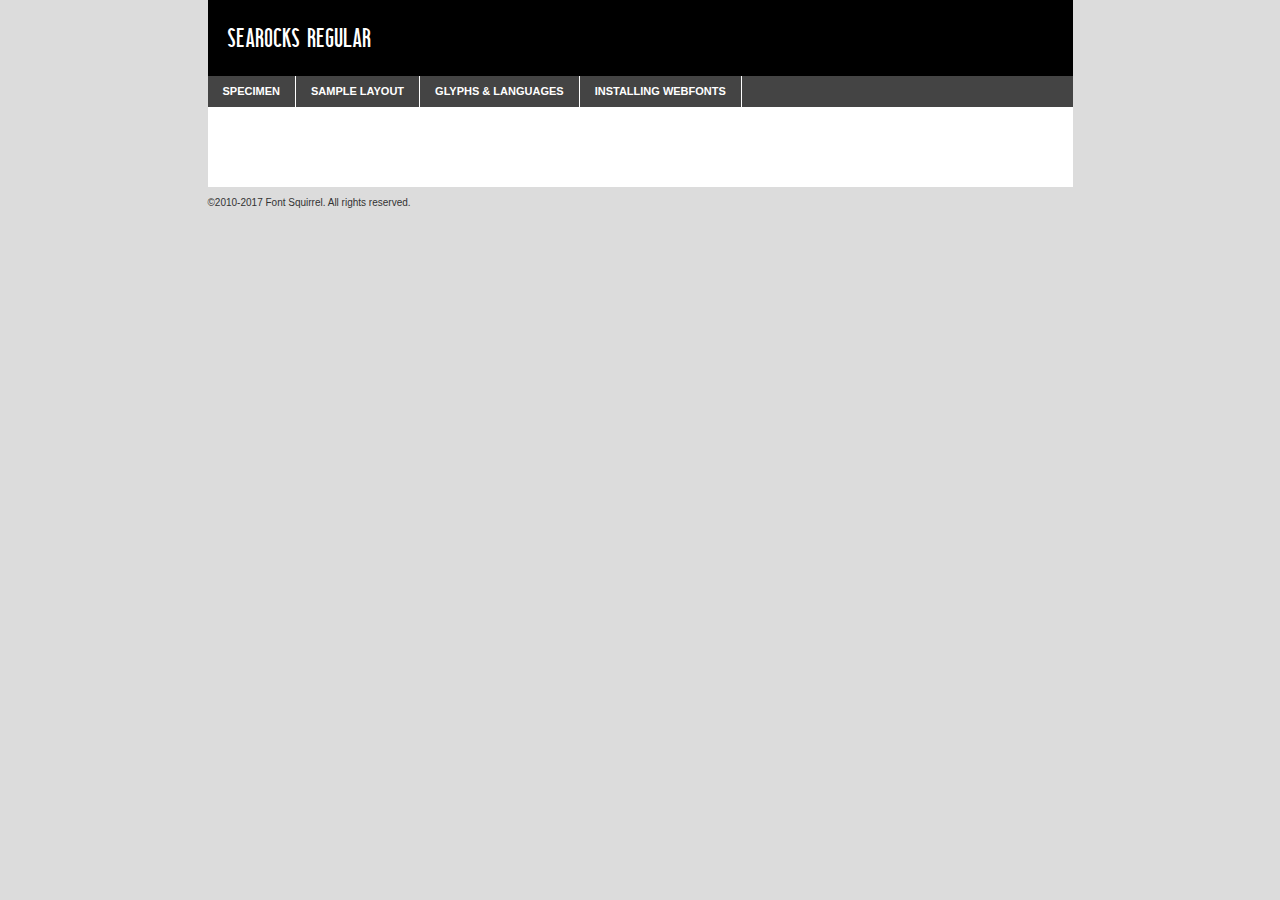
<file: fonts/searocks-demo.html>
<!DOCTYPE html PUBLIC "-//W3C//DTD XHTML 1.0 Transitional//EN"
	"http://www.w3.org/TR/xhtml1/DTD/xhtml1-transitional.dtd">

<html xmlns="http://www.w3.org/1999/xhtml" xml:lang="en" lang="en">
<head>
	<meta http-equiv="Content-Type" content="text/html; charset=utf-8" />
	<script src="http://ajax.googleapis.com/ajax/libs/jquery/1.7.2/jquery.min.js" type="text/javascript" charset="utf-8"></script>
	<script type="text/javascript">
	(function($){$.fn.easyTabs=function(option){var param=jQuery.extend({fadeSpeed:"fast",defaultContent:1,activeClass:'active'},option);$(this).each(function(){var thisId="#"+this.id;if(param.defaultContent==''){param.defaultContent=1;}
	if(typeof param.defaultContent=="number")
	{var defaultTab=$(thisId+" .tabs li:eq("+(param.defaultContent-1)+") a").attr('href').substr(1);}else{var defaultTab=param.defaultContent;}
	$(thisId+" .tabs li a").each(function(){var tabToHide=$(this).attr('href').substr(1);$("#"+tabToHide).addClass('easytabs-tab-content');});hideAll();changeContent(defaultTab);function hideAll(){$(thisId+" .easytabs-tab-content").hide();}
	function changeContent(tabId){hideAll();$(thisId+" .tabs li").removeClass(param.activeClass);$(thisId+" .tabs li a[href=#"+tabId+"]").closest('li').addClass(param.activeClass);if(param.fadeSpeed!="none")
	{$(thisId+" #"+tabId).fadeIn(param.fadeSpeed);}else{$(thisId+" #"+tabId).show();}}
	$(thisId+" .tabs li").click(function(){var tabId=$(this).find('a').attr('href').substr(1);changeContent(tabId);return false;});});}})(jQuery);
	</script>
	<link rel="stylesheet" href="specimen_files/specimen_stylesheet.css" type="text/css" charset="utf-8" />
	<link rel="stylesheet" href="stylesheet.css" type="text/css" charset="utf-8" />

	<style type="text/css">
					body{
				font-family: 'searocksregular';
							}
		</style>

	<title>Searocks Regular Specimen</title>
	
	
	<script type="text/javascript" charset="utf-8">
		$(document).ready(function() {
			$('#container').easyTabs({defaultContent:1});
		});
	</script>
</head>

<body>
<div id="container">
	<div id="header">
		Searocks Regular	</div>
	<ul class="tabs">
		<li><a href="#specimen">Specimen</a></li>
		<li><a href="#layout">Sample Layout</a></li>
				<li><a href="#glyphs">Glyphs &amp; Languages</a></li>
		<li><a href="#installing">Installing Webfonts</a></li>
		
	</ul>
	
	<div id="main_content">

		
			<div id="specimen">
		
				<div class="section">
					<div class="grid12 firstcol">
						<div class="huge">AaBb</div>
					</div>
				</div>
		
				<div class="section">
					<div class="glyph_range">A&#x200B;B&#x200b;C&#x200b;D&#x200b;E&#x200b;F&#x200b;G&#x200b;H&#x200b;I&#x200b;J&#x200b;K&#x200b;L&#x200b;M&#x200b;N&#x200b;O&#x200b;P&#x200b;Q&#x200b;R&#x200b;S&#x200b;T&#x200b;U&#x200b;V&#x200b;W&#x200b;X&#x200b;Y&#x200b;Z&#x200b;a&#x200b;b&#x200b;c&#x200b;d&#x200b;e&#x200b;f&#x200b;g&#x200b;h&#x200b;i&#x200b;j&#x200b;k&#x200b;l&#x200b;m&#x200b;n&#x200b;o&#x200b;p&#x200b;q&#x200b;r&#x200b;s&#x200b;t&#x200b;u&#x200b;v&#x200b;w&#x200b;x&#x200b;y&#x200b;z&#x200b;1&#x200b;2&#x200b;3&#x200b;4&#x200b;5&#x200b;6&#x200b;7&#x200b;8&#x200b;9&#x200b;0&#x200b;&amp;&#x200b;.&#x200b;,&#x200b;?&#x200b;!&#x200b;&#64;&#x200b;(&#x200b;)&#x200b;#&#x200b;$&#x200b;%&#x200b;*&#x200b;+&#x200b;-&#x200b;=&#x200b;:&#x200b;;</div>
				</div>
				<div class="section">
					<div class="grid12 firstcol">
						<table class="sample_table">
							<tr><td>10</td><td class="size10">abcdefghijklmnopqrstuvwxyzABCDEFGHIJKLMNOPQRSTUVWXYZ0123456789abcdefghijklmnopqrstuvwxyzABCDEFGHIJKLMNOPQRSTUVWXYZ0123456789abcdefghijklmnopqrstuvwxyzABCDEFGHIJKLMNOPQRSTUVWXYZ</td></tr>
							<tr><td>11</td><td class="size11">abcdefghijklmnopqrstuvwxyzABCDEFGHIJKLMNOPQRSTUVWXYZ0123456789abcdefghijklmnopqrstuvwxyzABCDEFGHIJKLMNOPQRSTUVWXYZ0123456789abcdefghijklmnopqrstuvwxyzABCDEFGHIJKLMNOPQRSTUVWXYZ</td></tr>
							<tr><td>12</td><td class="size12">abcdefghijklmnopqrstuvwxyzABCDEFGHIJKLMNOPQRSTUVWXYZ0123456789abcdefghijklmnopqrstuvwxyzABCDEFGHIJKLMNOPQRSTUVWXYZ0123456789abcdefghijklmnopqrstuvwxyzABCDEFGHIJKLMNOPQRSTUVWXYZ</td></tr>
							<tr><td>13</td><td class="size13">abcdefghijklmnopqrstuvwxyzABCDEFGHIJKLMNOPQRSTUVWXYZ0123456789abcdefghijklmnopqrstuvwxyzABCDEFGHIJKLMNOPQRSTUVWXYZ0123456789abcdefghijklmnopqrstuvwxyzABCDEFGHIJKLMNOPQRSTUVWXYZ</td></tr>
							<tr><td>14</td><td class="size14">abcdefghijklmnopqrstuvwxyzABCDEFGHIJKLMNOPQRSTUVWXYZ0123456789abcdefghijklmnopqrstuvwxyzABCDEFGHIJKLMNOPQRSTUVWXYZ0123456789abcdefghijklmnopqrstuvwxyzABCDEFGHIJKLMNOPQRSTUVWXYZ</td></tr>
							<tr><td>16</td><td class="size16">abcdefghijklmnopqrstuvwxyzABCDEFGHIJKLMNOPQRSTUVWXYZ0123456789abcdefghijklmnopqrstuvwxyzABCDEFGHIJKLMNOPQRSTUVWXYZ</td></tr>
							<tr><td>18</td><td class="size18">abcdefghijklmnopqrstuvwxyzABCDEFGHIJKLMNOPQRSTUVWXYZ0123456789abcdefghijklmnopqrstuvwxyzABCDEFGHIJKLMNOPQRSTUVWXYZ</td></tr>
							<tr><td>20</td><td class="size20">abcdefghijklmnopqrstuvwxyzABCDEFGHIJKLMNOPQRSTUVWXYZ0123456789abcdefghijklmnopqrstuvwxyzABCDEFGHIJKLMNOPQRSTUVWXYZ</td></tr>
							<tr><td>24</td><td class="size24">abcdefghijklmnopqrstuvwxyzABCDEFGHIJKLMNOPQRSTUVWXYZ0123456789abcdefghijklmnopqrstuvwxyzABCDEFGHIJKLMNOPQRSTUVWXYZ</td></tr>
							<tr><td>30</td><td class="size30">abcdefghijklmnopqrstuvwxyzABCDEFGHIJKLMNOPQRSTUVWXYZ0123456789abcdefghijklmnopqrstuvwxyzABCDEFGHIJKLMNOPQRSTUVWXYZ</td></tr>
							<tr><td>36</td><td class="size36">abcdefghijklmnopqrstuvwxyzABCDEFGHIJKLMNOPQRSTUVWXYZ0123456789abcdefghijklmnopqrstuvwxyzABCDEFGHIJKLMNOPQRSTUVWXYZ</td></tr>
							<tr><td>48</td><td class="size48">abcdefghijklmnopqrstuvwxyzABCDEFGHIJKLMNOPQRSTUVWXYZ0123456789abcdefghijklmnopqrstuvwxyzABCDEFGHIJKLMNOPQRSTUVWXYZ</td></tr>
							<tr><td>60</td><td class="size60">abcdefghijklmnopqrstuvwxyzABCDEFGHIJKLMNOPQRSTUVWXYZ0123456789abcdefghijklmnopqrstuvwxyzABCDEFGHIJKLMNOPQRSTUVWXYZ</td></tr>
							<tr><td>72</td><td class="size72">abcdefghijklmnopqrstuvwxyzABCDEFGHIJKLMNOPQRSTUVWXYZ0123456789abcdefghijklmnopqrstuvwxyzABCDEFGHIJKLMNOPQRSTUVWXYZ</td></tr>
							<tr><td>90</td><td class="size90">abcdefghijklmnopqrstuvwxyzABCDEFGHIJKLMNOPQRSTUVWXYZ0123456789abcdefghijklmnopqrstuvwxyzABCDEFGHIJKLMNOPQRSTUVWXYZ</td></tr>
						</table>
				
					</div>
			
				</div>
		
		
		
								<div class="section" id="bodycomparison">


										<div id="xheight">
				<div class="fontbody">&#x25FC;&#x25FC;&#x25FC;&#x25FC;&#x25FC;&#x25FC;&#x25FC;&#x25FC;&#x25FC;&#x25FC;&#x25FC;&#x25FC;&#x25FC;&#x25FC;&#x25FC;&#x25FC;&#x25FC;&#x25FC;&#x25FC;&#x25FC;&#x25FC;&#x25FC;&#x25FC;&#x25FC;&#x25FC;&#x25FC;&#x25FC;&#x25FC;&#x25FC;&#x25FC;&#x25FC;&#x25FC;&#x25FC;&#x25FC;&#x25FC;&#x25FC;&#x25FC;&#x25FC;&#x25FC;&#x25FC;&#x25FC;&#x25FC;&#x25FC;&#x25FC;&#x25FC;&#x25FC;&#x25FC;&#x25FC;&#x25FC;&#x25FC;&#x25FC;&#x25FC;&#x25FC;&#x25FC;&#x25FC;&#x25FC;&#x25FC;&#x25FC;&#x25FC;&#x25FC;&#x25FC;&#x25FC;&#x25FC;&#x25FC;&#x25FC;&#x25FC;&#x25FC;&#x25FC;&#x25FC;&#x25FC;&#x25FC;&#x25FC;&#x25FC;&#x25FC;&#x25FC;&#x25FC;&#x25FC;&#x25FC;&#x25FC;&#x25FC;&#x25FC;&#x25FC;&#x25FC;&#x25FC;&#x25FC;&#x25FC;&#x25FC;&#x25FC;&#x25FC;&#x25FC;&#x25FC;&#x25FC;&#x25FC;&#x25FC;&#x25FC;&#x25FC;&#x25FC;&#x25FC;&#x25FC;body</div><div class="arialbody">body</div><div class="verdanabody">body</div><div class="georgiabody">body</div></div>
										<div class="fontbody" style="z-index:1">
											body<span>Searocks Regular</span>
										</div>
										<div class="arialbody" style="z-index:1">
											body<span>Arial</span>
										</div>
										<div class="verdanabody" style="z-index:1">
											body<span>Verdana</span>
										</div>
										<div class="georgiabody" style="z-index:1">
											body<span>Georgia</span>
										</div>



								</div>
		
		
				<div class="section psample psample_row1" id="">
					
					<div class="grid2 firstcol">
						<p class="size10"><span>10.</span>Aenean lacinia bibendum nulla sed consectetur. Fusce dapibus, tellus ac cursus commodo, tortor mauris condimentum nibh, ut fermentum massa justo sit amet risus. Nullam id dolor id nibh ultricies vehicula ut id elit. Cum sociis natoque penatibus et magnis dis parturient montes, nascetur ridiculus mus. Nulla vitae elit libero, a pharetra augue.</p>
			
					</div>
					<div class="grid3">
						<p class="size11"><span>11.</span>Aenean lacinia bibendum nulla sed consectetur. Fusce dapibus, tellus ac cursus commodo, tortor mauris condimentum nibh, ut fermentum massa justo sit amet risus. Nullam id dolor id nibh ultricies vehicula ut id elit. Cum sociis natoque penatibus et magnis dis parturient montes, nascetur ridiculus mus. Nulla vitae elit libero, a pharetra augue.</p>
			
					</div>
					<div class="grid3">
						<p class="size12"><span>12.</span>Aenean lacinia bibendum nulla sed consectetur. Fusce dapibus, tellus ac cursus commodo, tortor mauris condimentum nibh, ut fermentum massa justo sit amet risus. Nullam id dolor id nibh ultricies vehicula ut id elit. Cum sociis natoque penatibus et magnis dis parturient montes, nascetur ridiculus mus. Nulla vitae elit libero, a pharetra augue.</p>
			
					</div>
					<div class="grid4">
						<p class="size13"><span>13.</span>Aenean lacinia bibendum nulla sed consectetur. Fusce dapibus, tellus ac cursus commodo, tortor mauris condimentum nibh, ut fermentum massa justo sit amet risus. Nullam id dolor id nibh ultricies vehicula ut id elit. Cum sociis natoque penatibus et magnis dis parturient montes, nascetur ridiculus mus. Nulla vitae elit libero, a pharetra augue.</p>
			
					</div>
					<div class="white_blend"></div>
					
				</div>
				<div class="section psample psample_row2" id="">
					<div class="grid3 firstcol">
						<p class="size14"><span>14.</span>Aenean lacinia bibendum nulla sed consectetur. Fusce dapibus, tellus ac cursus commodo, tortor mauris condimentum nibh, ut fermentum massa justo sit amet risus. Nullam id dolor id nibh ultricies vehicula ut id elit. Cum sociis natoque penatibus et magnis dis parturient montes, nascetur ridiculus mus. Nulla vitae elit libero, a pharetra augue.</p>
			
					</div>
					<div class="grid4">
						<p class="size16"><span>16.</span>Aenean lacinia bibendum nulla sed consectetur. Fusce dapibus, tellus ac cursus commodo, tortor mauris condimentum nibh, ut fermentum massa justo sit amet risus. Nullam id dolor id nibh ultricies vehicula ut id elit. Cum sociis natoque penatibus et magnis dis parturient montes, nascetur ridiculus mus. Nulla vitae elit libero, a pharetra augue.</p>
			
					</div>
					<div class="grid5">
						<p class="size18"><span>18.</span>Aenean lacinia bibendum nulla sed consectetur. Fusce dapibus, tellus ac cursus commodo, tortor mauris condimentum nibh, ut fermentum massa justo sit amet risus. Nullam id dolor id nibh ultricies vehicula ut id elit. Cum sociis natoque penatibus et magnis dis parturient montes, nascetur ridiculus mus. Nulla vitae elit libero, a pharetra augue.</p>
			
					</div>

					<div class="white_blend"></div>

				</div>
				
				<div class="section psample psample_row3" id="">
					<div class="grid5 firstcol">
						<p class="size20"><span>20.</span>Aenean lacinia bibendum nulla sed consectetur. Fusce dapibus, tellus ac cursus commodo, tortor mauris condimentum nibh, ut fermentum massa justo sit amet risus. Nullam id dolor id nibh ultricies vehicula ut id elit. Cum sociis natoque penatibus et magnis dis parturient montes, nascetur ridiculus mus. Nulla vitae elit libero, a pharetra augue.</p>
					</div>
					<div class="grid7">
						<p class="size24"><span>24.</span>Aenean lacinia bibendum nulla sed consectetur. Fusce dapibus, tellus ac cursus commodo, tortor mauris condimentum nibh, ut fermentum massa justo sit amet risus. Nullam id dolor id nibh ultricies vehicula ut id elit. Cum sociis natoque penatibus et magnis dis parturient montes, nascetur ridiculus mus. Nulla vitae elit libero, a pharetra augue.</p>
					</div>
					
					<div class="white_blend"></div>
					
				</div>
				
				<div class="section psample psample_row4" id="">
					<div class="grid12 firstcol">
						<p class="size30"><span>30.</span>Aenean lacinia bibendum nulla sed consectetur. Fusce dapibus, tellus ac cursus commodo, tortor mauris condimentum nibh, ut fermentum massa justo sit amet risus. Nullam id dolor id nibh ultricies vehicula ut id elit. Cum sociis natoque penatibus et magnis dis parturient montes, nascetur ridiculus mus. Nulla vitae elit libero, a pharetra augue.</p>
					</div>
					<div class="white_blend"></div>
					
				</div>
				
				
				
				<div class="section psample psample_row1 fullreverse">
					<div class="grid2 firstcol">
						<p class="size10"><span>10.</span>Aenean lacinia bibendum nulla sed consectetur. Fusce dapibus, tellus ac cursus commodo, tortor mauris condimentum nibh, ut fermentum massa justo sit amet risus. Nullam id dolor id nibh ultricies vehicula ut id elit. Cum sociis natoque penatibus et magnis dis parturient montes, nascetur ridiculus mus. Nulla vitae elit libero, a pharetra augue.</p>
			
					</div>
					<div class="grid3">
						<p class="size11"><span>11.</span>Aenean lacinia bibendum nulla sed consectetur. Fusce dapibus, tellus ac cursus commodo, tortor mauris condimentum nibh, ut fermentum massa justo sit amet risus. Nullam id dolor id nibh ultricies vehicula ut id elit. Cum sociis natoque penatibus et magnis dis parturient montes, nascetur ridiculus mus. Nulla vitae elit libero, a pharetra augue.</p>
			
					</div>
					<div class="grid3">
						<p class="size12"><span>12.</span>Aenean lacinia bibendum nulla sed consectetur. Fusce dapibus, tellus ac cursus commodo, tortor mauris condimentum nibh, ut fermentum massa justo sit amet risus. Nullam id dolor id nibh ultricies vehicula ut id elit. Cum sociis natoque penatibus et magnis dis parturient montes, nascetur ridiculus mus. Nulla vitae elit libero, a pharetra augue.</p>
			
					</div>
					<div class="grid4">
						<p class="size13"><span>13.</span>Aenean lacinia bibendum nulla sed consectetur. Fusce dapibus, tellus ac cursus commodo, tortor mauris condimentum nibh, ut fermentum massa justo sit amet risus. Nullam id dolor id nibh ultricies vehicula ut id elit. Cum sociis natoque penatibus et magnis dis parturient montes, nascetur ridiculus mus. Nulla vitae elit libero, a pharetra augue.</p>
			
					</div>
					<div class="black_blend"></div>
					
				</div>
				
				<div class="section psample psample_row2 fullreverse">
					<div class="grid3 firstcol">
						<p class="size14"><span>14.</span>Aenean lacinia bibendum nulla sed consectetur. Fusce dapibus, tellus ac cursus commodo, tortor mauris condimentum nibh, ut fermentum massa justo sit amet risus. Nullam id dolor id nibh ultricies vehicula ut id elit. Cum sociis natoque penatibus et magnis dis parturient montes, nascetur ridiculus mus. Nulla vitae elit libero, a pharetra augue.</p>
			
					</div>
					<div class="grid4">
						<p class="size16"><span>16.</span>Aenean lacinia bibendum nulla sed consectetur. Fusce dapibus, tellus ac cursus commodo, tortor mauris condimentum nibh, ut fermentum massa justo sit amet risus. Nullam id dolor id nibh ultricies vehicula ut id elit. Cum sociis natoque penatibus et magnis dis parturient montes, nascetur ridiculus mus. Nulla vitae elit libero, a pharetra augue.</p>
			
					</div>
					<div class="grid5">
						<p class="size18"><span>18.</span>Aenean lacinia bibendum nulla sed consectetur. Fusce dapibus, tellus ac cursus commodo, tortor mauris condimentum nibh, ut fermentum massa justo sit amet risus. Nullam id dolor id nibh ultricies vehicula ut id elit. Cum sociis natoque penatibus et magnis dis parturient montes, nascetur ridiculus mus. Nulla vitae elit libero, a pharetra augue.</p>
			
					</div>
					<div class="black_blend"></div>

				</div>
				
				<div class="section psample fullreverse psample_row3" id="">
					<div class="grid5 firstcol">
						<p class="size20"><span>20.</span>Aenean lacinia bibendum nulla sed consectetur. Fusce dapibus, tellus ac cursus commodo, tortor mauris condimentum nibh, ut fermentum massa justo sit amet risus. Nullam id dolor id nibh ultricies vehicula ut id elit. Cum sociis natoque penatibus et magnis dis parturient montes, nascetur ridiculus mus. Nulla vitae elit libero, a pharetra augue.</p>
					</div>
					<div class="grid7">
						<p class="size24"><span>24.</span>Aenean lacinia bibendum nulla sed consectetur. Fusce dapibus, tellus ac cursus commodo, tortor mauris condimentum nibh, ut fermentum massa justo sit amet risus. Nullam id dolor id nibh ultricies vehicula ut id elit. Cum sociis natoque penatibus et magnis dis parturient montes, nascetur ridiculus mus. Nulla vitae elit libero, a pharetra augue.</p>
					</div>
					
					<div class="black_blend"></div>
					
				</div>
				
				<div class="section psample fullreverse psample_row4" id="" style="border-bottom: 20px #000 solid;">
					<div class="grid12 firstcol">
						<p class="size30"><span>30.</span>Aenean lacinia bibendum nulla sed consectetur. Fusce dapibus, tellus ac cursus commodo, tortor mauris condimentum nibh, ut fermentum massa justo sit amet risus. Nullam id dolor id nibh ultricies vehicula ut id elit. Cum sociis natoque penatibus et magnis dis parturient montes, nascetur ridiculus mus. Nulla vitae elit libero, a pharetra augue.</p>
					</div>
					<div class="black_blend"></div>
					
				</div>
				
				
				
				
			</div>
			
			<div id="layout">
				
				<div class="section">
					
					<div class="grid12 firstcol">
						<h1>Lorem Ipsum Dolor</h1>
						<h2>Etiam porta sem malesuada magna mollis euismod</h2>
						
						<p class="byline">By <a href="#link">Aenean Lacinia</a></p>
					</div>
				</div>
				<div class="section">
					<div class="grid8 firstcol">
						<p class="large">Donec sed odio dui. Morbi leo risus, porta ac consectetur ac, vestibulum at eros. Fusce dapibus, tellus ac cursus commodo, tortor mauris condimentum nibh, ut fermentum massa justo sit amet risus. </p>

						
						<h3>Pellentesque ornare sem</h3>

						<p>Maecenas sed diam eget risus varius blandit sit amet non magna. Maecenas faucibus mollis interdum. Donec ullamcorper nulla non metus auctor fringilla. Nullam id dolor id nibh ultricies vehicula ut id elit. Nullam id dolor id nibh ultricies vehicula ut id elit. </p>

						<p>Aenean eu leo quam. Pellentesque ornare sem lacinia quam venenatis vestibulum. Lorem ipsum dolor sit amet, consectetur adipiscing elit. Cum sociis natoque penatibus et magnis dis parturient montes, nascetur ridiculus mus. </p>

						<p>Nulla vitae elit libero, a pharetra augue. Praesent commodo cursus magna, vel scelerisque nisl consectetur et. Aenean lacinia bibendum nulla sed consectetur. </p>

						<p>Nullam quis risus eget urna mollis ornare vel eu leo. Nullam quis risus eget urna mollis ornare vel eu leo. Maecenas sed diam eget risus varius blandit sit amet non magna. Donec ullamcorper nulla non metus auctor fringilla. </p>

						<h3>Cras mattis consectetur</h3>

						<p>Aenean eu leo quam. Pellentesque ornare sem lacinia quam venenatis vestibulum. Aenean lacinia bibendum nulla sed consectetur. Integer posuere erat a ante venenatis dapibus posuere velit aliquet. Cras mattis consectetur purus sit amet fermentum. </p>

						<p>Nullam id dolor id nibh ultricies vehicula ut id elit. Nullam quis risus eget urna mollis ornare vel eu leo. Cras mattis consectetur purus sit amet fermentum.</p>
					</div>
					
					<div class="grid4 sidebar">
						
						<div class="box reverse">
							<p class="last">Nullam quis risus eget urna mollis ornare vel eu leo. Donec ullamcorper nulla non metus auctor fringilla. Cras mattis consectetur purus sit amet fermentum. Sed posuere consectetur est at lobortis. Lorem ipsum dolor sit amet, consectetur adipiscing elit. </p>
						</div>
						
						<p class="caption">Maecenas sed diam eget risus varius.</p>

						<p>Vestibulum id ligula porta felis euismod semper. Integer posuere erat a ante venenatis dapibus posuere velit aliquet. Vestibulum id ligula porta felis euismod semper. Sed posuere consectetur est at lobortis. Maecenas sed diam eget risus varius blandit sit amet non magna. Fusce dapibus, tellus ac cursus commodo, tortor mauris condimentum nibh, ut fermentum massa justo sit amet risus. </p>

					

						<p>Duis mollis, est non commodo luctus, nisi erat porttitor ligula, eget lacinia odio sem nec elit. Aenean lacinia bibendum nulla sed consectetur. Vivamus sagittis lacus vel augue laoreet rutrum faucibus dolor auctor. Aenean lacinia bibendum nulla sed consectetur. Nullam quis risus eget urna mollis ornare vel eu leo. </p>

						<p>Praesent commodo cursus magna, vel scelerisque nisl consectetur et. Donec ullamcorper nulla non metus auctor fringilla. Maecenas faucibus mollis interdum. Fusce dapibus, tellus ac cursus commodo, tortor mauris condimentum nibh, ut fermentum massa justo sit amet risus. </p>

					</div>
				</div>
				
			</div>


			



		<div id="glyphs">
			<div class="section">
				<div class="grid12 firstcol">
			
				<h1>Language Support</h1>
				<p>The subset of Searocks Regular in this kit supports the following languages:<br />
			
					English, Arrernte, Bislama, Cebuano, Fijian, Gilbertese, Hmong, Ibanag, Iloko_ilokano, Interglossa_glosa, Interlingua, Lojban, Norfolk_pitcairnese, Oromo, Rotokas, Seychelles_creole, Shona, Somali, Southern_ndebele, Swahili, Swati_swazi, Tok_pisin, Warlpiri, Xhosa, Zulu, Latinbasic, Demo				</p>
				<h1>Glyph Chart</h1>
				<p>The subset of Searocks Regular in this kit includes all the glyphs listed below. Unicode entities are included above each glyph to help you insert individual characters into your layout.</p>
				<div id="glyph_chart">
			
																				 <div><p>&amp;#32;</p>&#32;</div>
																				 <div><p>&amp;#33;</p>&#33;</div>
																				 <div><p>&amp;#34;</p>&#34;</div>
																				 <div><p>&amp;#35;</p>&#35;</div>
																				 <div><p>&amp;#36;</p>&#36;</div>
																				 <div><p>&amp;#37;</p>&#37;</div>
																				 <div><p>&amp;#38;</p>&#38;</div>
																				 <div><p>&amp;#39;</p>&#39;</div>
																				 <div><p>&amp;#40;</p>&#40;</div>
																				 <div><p>&amp;#41;</p>&#41;</div>
																				 <div><p>&amp;#42;</p>&#42;</div>
																				 <div><p>&amp;#43;</p>&#43;</div>
																				 <div><p>&amp;#44;</p>&#44;</div>
																				 <div><p>&amp;#45;</p>&#45;</div>
																				 <div><p>&amp;#46;</p>&#46;</div>
																				 <div><p>&amp;#47;</p>&#47;</div>
																				 <div><p>&amp;#48;</p>&#48;</div>
																				 <div><p>&amp;#49;</p>&#49;</div>
																				 <div><p>&amp;#50;</p>&#50;</div>
																				 <div><p>&amp;#51;</p>&#51;</div>
																				 <div><p>&amp;#52;</p>&#52;</div>
																				 <div><p>&amp;#53;</p>&#53;</div>
																				 <div><p>&amp;#54;</p>&#54;</div>
																				 <div><p>&amp;#55;</p>&#55;</div>
																				 <div><p>&amp;#56;</p>&#56;</div>
																				 <div><p>&amp;#57;</p>&#57;</div>
																				 <div><p>&amp;#58;</p>&#58;</div>
																				 <div><p>&amp;#59;</p>&#59;</div>
																				 <div><p>&amp;#60;</p>&#60;</div>
																				 <div><p>&amp;#61;</p>&#61;</div>
																				 <div><p>&amp;#62;</p>&#62;</div>
																				 <div><p>&amp;#63;</p>&#63;</div>
																				 <div><p>&amp;#64;</p>&#64;</div>
																				 <div><p>&amp;#65;</p>&#65;</div>
																				 <div><p>&amp;#66;</p>&#66;</div>
																				 <div><p>&amp;#67;</p>&#67;</div>
																				 <div><p>&amp;#68;</p>&#68;</div>
																				 <div><p>&amp;#69;</p>&#69;</div>
																				 <div><p>&amp;#70;</p>&#70;</div>
																				 <div><p>&amp;#71;</p>&#71;</div>
																				 <div><p>&amp;#72;</p>&#72;</div>
																				 <div><p>&amp;#73;</p>&#73;</div>
																				 <div><p>&amp;#74;</p>&#74;</div>
																				 <div><p>&amp;#75;</p>&#75;</div>
																				 <div><p>&amp;#76;</p>&#76;</div>
																				 <div><p>&amp;#77;</p>&#77;</div>
																				 <div><p>&amp;#78;</p>&#78;</div>
																				 <div><p>&amp;#79;</p>&#79;</div>
																				 <div><p>&amp;#80;</p>&#80;</div>
																				 <div><p>&amp;#81;</p>&#81;</div>
																				 <div><p>&amp;#82;</p>&#82;</div>
																				 <div><p>&amp;#83;</p>&#83;</div>
																				 <div><p>&amp;#84;</p>&#84;</div>
																				 <div><p>&amp;#85;</p>&#85;</div>
																				 <div><p>&amp;#86;</p>&#86;</div>
																				 <div><p>&amp;#87;</p>&#87;</div>
																				 <div><p>&amp;#88;</p>&#88;</div>
																				 <div><p>&amp;#89;</p>&#89;</div>
																				 <div><p>&amp;#90;</p>&#90;</div>
																				 <div><p>&amp;#91;</p>&#91;</div>
																				 <div><p>&amp;#93;</p>&#93;</div>
																				 <div><p>&amp;#94;</p>&#94;</div>
																				 <div><p>&amp;#95;</p>&#95;</div>
																				 <div><p>&amp;#97;</p>&#97;</div>
																				 <div><p>&amp;#98;</p>&#98;</div>
																				 <div><p>&amp;#99;</p>&#99;</div>
																				 <div><p>&amp;#100;</p>&#100;</div>
																				 <div><p>&amp;#101;</p>&#101;</div>
																				 <div><p>&amp;#102;</p>&#102;</div>
																				 <div><p>&amp;#103;</p>&#103;</div>
																				 <div><p>&amp;#104;</p>&#104;</div>
																				 <div><p>&amp;#105;</p>&#105;</div>
																				 <div><p>&amp;#106;</p>&#106;</div>
																				 <div><p>&amp;#107;</p>&#107;</div>
																				 <div><p>&amp;#108;</p>&#108;</div>
																				 <div><p>&amp;#109;</p>&#109;</div>
																				 <div><p>&amp;#110;</p>&#110;</div>
																				 <div><p>&amp;#111;</p>&#111;</div>
																				 <div><p>&amp;#112;</p>&#112;</div>
																				 <div><p>&amp;#113;</p>&#113;</div>
																				 <div><p>&amp;#114;</p>&#114;</div>
																				 <div><p>&amp;#115;</p>&#115;</div>
																				 <div><p>&amp;#116;</p>&#116;</div>
																				 <div><p>&amp;#117;</p>&#117;</div>
																				 <div><p>&amp;#118;</p>&#118;</div>
																				 <div><p>&amp;#119;</p>&#119;</div>
																				 <div><p>&amp;#120;</p>&#120;</div>
																				 <div><p>&amp;#121;</p>&#121;</div>
																				 <div><p>&amp;#122;</p>&#122;</div>
																				 <div><p>&amp;#160;</p>&#160;</div>
																				 <div><p>&amp;#173;</p>&#173;</div>
																				 <div><p>&amp;#8192;</p>&#8192;</div>
																				 <div><p>&amp;#8193;</p>&#8193;</div>
																				 <div><p>&amp;#8194;</p>&#8194;</div>
																				 <div><p>&amp;#8195;</p>&#8195;</div>
																				 <div><p>&amp;#8196;</p>&#8196;</div>
																				 <div><p>&amp;#8197;</p>&#8197;</div>
																				 <div><p>&amp;#8198;</p>&#8198;</div>
																				 <div><p>&amp;#8199;</p>&#8199;</div>
																				 <div><p>&amp;#8200;</p>&#8200;</div>
																				 <div><p>&amp;#8201;</p>&#8201;</div>
																				 <div><p>&amp;#8202;</p>&#8202;</div>
																				 <div><p>&amp;#8208;</p>&#8208;</div>
																				 <div><p>&amp;#8209;</p>&#8209;</div>
																				 <div><p>&amp;#8210;</p>&#8210;</div>
																				 <div><p>&amp;#8211;</p>&#8211;</div>
																				 <div><p>&amp;#8212;</p>&#8212;</div>
																				 <div><p>&amp;#8239;</p>&#8239;</div>
																				 <div><p>&amp;#8287;</p>&#8287;</div>
																				 <div><p>&amp;#9724;</p>&#9724;</div>
																																																</div>	
				</div>
		
		
			</div>
		</div>
		
		
		<div id="specs">
			
		</div>
	
		<div id="installing">
			<div class="section">
				<div class="grid7 firstcol">
					<h1>Installing Webfonts</h1>
					
					<p>Webfonts are supported by all major browser platforms but not all in the same way. There are currently four different font formats that must be included in order to target all browsers. This includes TTF, WOFF, EOT and SVG.</p>
					
					<h2>1. Upload your webfonts</h2>
					<p>You must upload your webfont kit to your website. They should be in or near the same directory as your CSS files.</p>
					
					<h2>2. Include the webfont stylesheet</h2>
					<p>A special CSS @font-face declaration helps the various browsers select the appropriate font it needs without causing you a bunch of headaches. Learn more about this syntax by reading the <a href="https://www.fontspring.com/blog/further-hardening-of-the-bulletproof-syntax">Fontspring blog post</a> about it. The code for it is as follows:</p>


<code>
@font-face{ 
	font-family: 'MyWebFont';
	src: url('WebFont.eot');
	src: url('WebFont.eot?#iefix') format('embedded-opentype'),
	     url('WebFont.woff') format('woff'),
	     url('WebFont.ttf') format('truetype'),
	     url('WebFont.svg#webfont') format('svg');
}
</code>

	<p>We've already gone ahead and generated the code for you. All you have to do is link to the stylesheet in your HTML, like this:</p>
	<code>&lt;link rel=&quot;stylesheet&quot; href=&quot;stylesheet.css&quot; type=&quot;text/css&quot; charset=&quot;utf-8&quot; /&gt;</code>

					<h2>3. Modify your own stylesheet</h2>
					<p>To take advantage of your new fonts, you must tell your stylesheet to use them. Look at the original @font-face declaration above and find the property called "font-family." The name linked there will be what you use to reference the font. Prepend that webfont name to the font stack in the "font-family" property, inside the selector you want to change. For example:</p>
<code>p { font-family: 'WebFont', Arial, sans-serif; }</code>

<h2>4. Test</h2>
<p>Getting webfonts to work cross-browser <em>can</em> be tricky. Use the information in the sidebar to help you if you find that fonts aren't loading in a particular browser.</p>
				</div>
				
				<div class="grid5 sidebar">
					<div class="box">
						<h2>Troubleshooting<br />Font-Face Problems</h2>
						<p>Having trouble getting your webfonts to load in your new website? Here are some tips to sort out what might be the problem.</p>

						<h3>Fonts not showing in any browser</h3>

						<p>This sounds like you need to work on the plumbing. You either did not upload the fonts to the correct directory, or you did not link the fonts properly in the CSS. If you've confirmed that all this is correct and you still have a problem, take a look at your .htaccess file and see if requests are getting intercepted.</p>

						<h3>Fonts not loading in iPhone or iPad</h3>

						<p>The most common problem here is that you are serving the fonts from an IIS server. IIS refuses to serve files that have unknown MIME types. If that is the case, you must set the MIME type for SVG to "image/svg+xml" in the server settings. Follow these instructions from Microsoft if you need help.</p>

						<h3>Fonts not loading in Firefox</h3>

						<p>The primary reason for this failure? You are still using a version Firefox older than 3.5. So upgrade already! If that isn't it, then you are very likely serving fonts from a different domain. Firefox requires that all font assets be served from the same domain. Lastly it is possible that you need to add WOFF to your list of MIME types (if you are serving via IIS.)</p>

						<h3>Fonts not loading in IE</h3>

						<p>Are you looking at Internet Explorer on an actual Windows machine or are you cheating by using a service like Adobe BrowserLab? Many of these screenshot services do not render @font-face for IE. Best to test it on a real machine.</p>

						<h3>Fonts not loading in IE9</h3>

						<p>IE9, like Firefox, requires that fonts be served from the same domain as the website. Make sure that is the case.</p>
					</div>
				</div>
			</div>
			
		</div>
	
	</div>
	<div id="footer">
		<p>&copy;2010-2017 Font Squirrel. All rights reserved.</p>
	</div>
</div>
</body>
</html>
</file>
<file: fonts/stylesheet.css>
/*! Generated by Font Squirrel (https://www.fontsquirrel.com) on February 20, 2020 */



@font-face {
    font-family: 'searocksregular';
    src: url('searocks-webfont.woff2') format('woff2'),
         url('searocks-webfont.woff') format('woff');
    font-weight: normal;
    font-style: normal;

}
</file>
<file: fonts/specimen_files/specimen_stylesheet.css>
@import url('grid_12-825-55-15.css');

/*  
	CSS Reset by Eric Meyer - Released under Public Domain
    http://meyerweb.com/eric/tools/css/reset/
*/
html, body, div, span, applet, object, iframe,
h1, h2, h3, h4, h5, h6, p, blockquote, pre,
a, abbr, acronym, address, big, cite, code,
del, dfn, em, font, img, ins, kbd, q, s, samp,
small, strike, strong, sub, sup, tt, var,
b, u, i, center, dl, dt, dd, ol, ul, li,
fieldset, form, label, legend, table, 
caption, tbody, tfoot, thead, tr, th, td 
                  {margin: 0;padding: 0;border: 0;outline: 0;
                  font-size: 100%;vertical-align: baseline;
                  background: transparent;}
body              {line-height: 1;}
ol, ul            {list-style: none;}
blockquote, q     {quotes: none;}
blockquote:before, blockquote:after,
q:before, q:after {content: '';	content: none;}
:focus            {outline: 0;}
ins               {text-decoration: none;}
del               {text-decoration: line-through;}
table             {border-collapse: collapse;border-spacing: 0;}




body {
	color: #000;
	background-color: #dcdcdc;
}

a {
	text-decoration: none;
	color: #1883ba;
}

h1{
	font-size: 32px;
	font-weight: normal;
	font-style: normal;
	margin-bottom: 18px;
}

h2{
	font-size: 18px;
}

#container {
	width: 865px;
	margin: 0px auto;
}


#header {
	padding: 20px;
	font-size: 36px;
	background-color: #000;
	color: #fff;
}

#header span {
	color: #666;
}
#main_content {
	background-color: #fff;
	padding: 60px 20px 20px;
}


#footer p {
	margin: 0;
	padding-top: 10px;
	padding-bottom: 50px;
	color: #333;
	font: 10px Arial, sans-serif;
}

.tabs {
	width: 100%;
	height: 31px;
	background-color: #444;
}
.tabs li {
	float:  left;
	margin: 0;
	overflow: hidden;
	background-color: #444;
}
.tabs li a {
	display: block;
	color: #fff;
	text-decoration: none;
	font: bold 11px/11px 'Arial';
	text-transform: uppercase;
	padding: 10px 15px;
	border-right: 1px solid #fff;
}

.tabs li a:hover {
		background-color: #00b3ff;

}

.tabs li.active a {
	color:  #000;
	background-color: #fff;
}



div.huge {
	
	font-size: 300px;
	line-height: 1em;
	padding: 0;
	letter-spacing: -.02em;
	overflow: hidden;
}
div.glyph_range {
	font-size: 72px;
	line-height: 1.1em;
}

.size10{ font-size: 10px; }
.size11{ font-size: 11px; }
.size12{ font-size: 12px; }
.size13{ font-size: 13px; }
.size14{ font-size: 14px; }
.size16{ font-size: 16px; }
.size18{ font-size: 18px; }
.size20{ font-size: 20px; }
.size24{ font-size: 24px; }
.size30{ font-size: 30px; }
.size36{ font-size: 36px; }
.size48{ font-size: 48px; }
.size60{ font-size: 60px; }
.size72{ font-size: 72px; }
.size90{ font-size: 90px; }


.psample_row1 {	height: 120px;}
.psample_row1 {	height: 120px;}
.psample_row2 {	height: 160px;}
.psample_row3 {	height: 160px;}
.psample_row4 {	height: 160px;}

.psample {
	overflow: hidden;
	position: relative;
}
.psample p {
	line-height: 1.3em;
	display: block;
	overflow: hidden;
	margin: 0;
}

.psample span {
	margin-right: .5em;
}

.white_blend {
	width: 100%;
	height: 61px;
	background-image: url([data-uri]);
	position: absolute;
	bottom: 0;
}
.black_blend {
	width: 100%;
	height: 61px;
	background-image: url([data-uri]);
	position: absolute;
	bottom: 0;
}
.fullreverse {
	background:  #000 !important;
	color:  #fff !important;
	margin-left: -20px;
	padding-left: 20px;
	margin-right: -20px;
	padding-right: 20px;
	padding: 20px;
	margin-bottom:0;
}


.sample_table td {
	padding-top: 3px;
	padding-bottom:5px;
	padding-left: 5px;
	vertical-align: middle;
	line-height: 1.2em;
}

.sample_table td:first-child {
	background-color: #eee;
	text-align: right;
	padding-right: 5px;
	padding-left: 0;
	padding: 5px;
	font: 11px/12px "Courier New", Courier, mono;
}

code {
	white-space: pre;
	background-color: #eee;
	display: block;
	padding: 10px;
	margin-bottom: 18px;
	overflow: auto;
}


.bottom,.last 	{margin-bottom:0 !important; padding-bottom:0 !important;}

.box  { 
  padding: 18px; 
  margin-bottom: 18px; 
  background: #eee; 
}

.reverse,.reversed { background:  #000 !important;color:  #fff !important; border: none !important;}

#bodycomparison {
	position: relative;
	overflow: hidden;
	font-size: 72px;
	height: 90px;
	white-space: nowrap;
}

#bodycomparison div{
	font-size: 72px;
	line-height: 90px;
	display: inline;
	margin: 0 15px 0 0;
	padding: 0;
}

#bodycomparison div span{
	font: 10px Arial;
	position: absolute;
	left: 0;
}
#xheight {
	float: none;
	position: absolute;
	color: #d9f3ff;
	font-size: 72px;
	line-height: 90px;
}

.fontbody {
 position: relative;
}
.arialbody{
	font-family: Arial;
	position: relative;
}
.verdanabody{
	font-family: Verdana;
	position: relative;
}
.georgiabody{
	font-family: Georgia;
	position: relative;
}

/* @group Layout page
 */

#layout h1 {
	font-size: 36px;
	line-height: 42px;
	font-weight: normal;
	font-style: normal;
}

#layout h2 {
	font-size: 24px;
	line-height: 23px;
	font-weight: normal;
	font-style: normal;
}

#layout h3 {
	font-size: 22px;
	line-height: 1.4em;
	margin-top: 1em;
	font-weight: normal;
	font-style: normal;
}


#layout p.byline {
	font-size: 12px;
	margin-top: 18px;
	line-height: 12px;
	margin-bottom: 0;
}
#layout p {
	font-size: 14px;
	line-height: 21px;
	margin-bottom: .5em;
}

#layout p.large{
	font-size: 18px;
	line-height: 26px;
}

#layout .sidebar p{
	font-size: 12px;
	line-height: 1.4em;
}

#layout p.caption {
	font-size: 10px;
	margin-top: -16px;
	margin-bottom: 18px;
}

/* @end */

/* @group Glyphs */

#glyph_chart div{
	background-color: #d9f3ff;
	color: black;
	float: left;
	font-size: 36px;
	height: 1.2em;
	line-height: 1.2em;
	margin-bottom: 1px;
	margin-right: 1px;
	text-align: center;
	width: 1.2em;
	position: relative;
	padding: .6em .2em .2em;
}

#glyph_chart div p {
	position: absolute;
	left: 0;
	top: 0;
	display: block;
	text-align: center;
	font: bold 9px Arial, sans-serif;
	background-color: #3a768f;
	width: 100%;
	color: #fff;
	padding: 2px 0;
}


#glyphs h1 {
	font-family: Arial, sans-serif;
}
/* @end */

/* @group Installing */

#installing {
	font: 13px Arial, sans-serif;
}

#installing p,
#glyphs p{
	line-height: 1.2em;
	margin-bottom: 18px;
	font: 13px Arial, sans-serif;
}



#installing h3{
	font-size: 15px;
	margin-top: 18px;
}

/* @end */

#rendering h1 {
	font-family: Arial, sans-serif;
}
.render_table td {
	font: 11px "Courier New", Courier, mono;
	vertical-align: middle;
}
</file>
